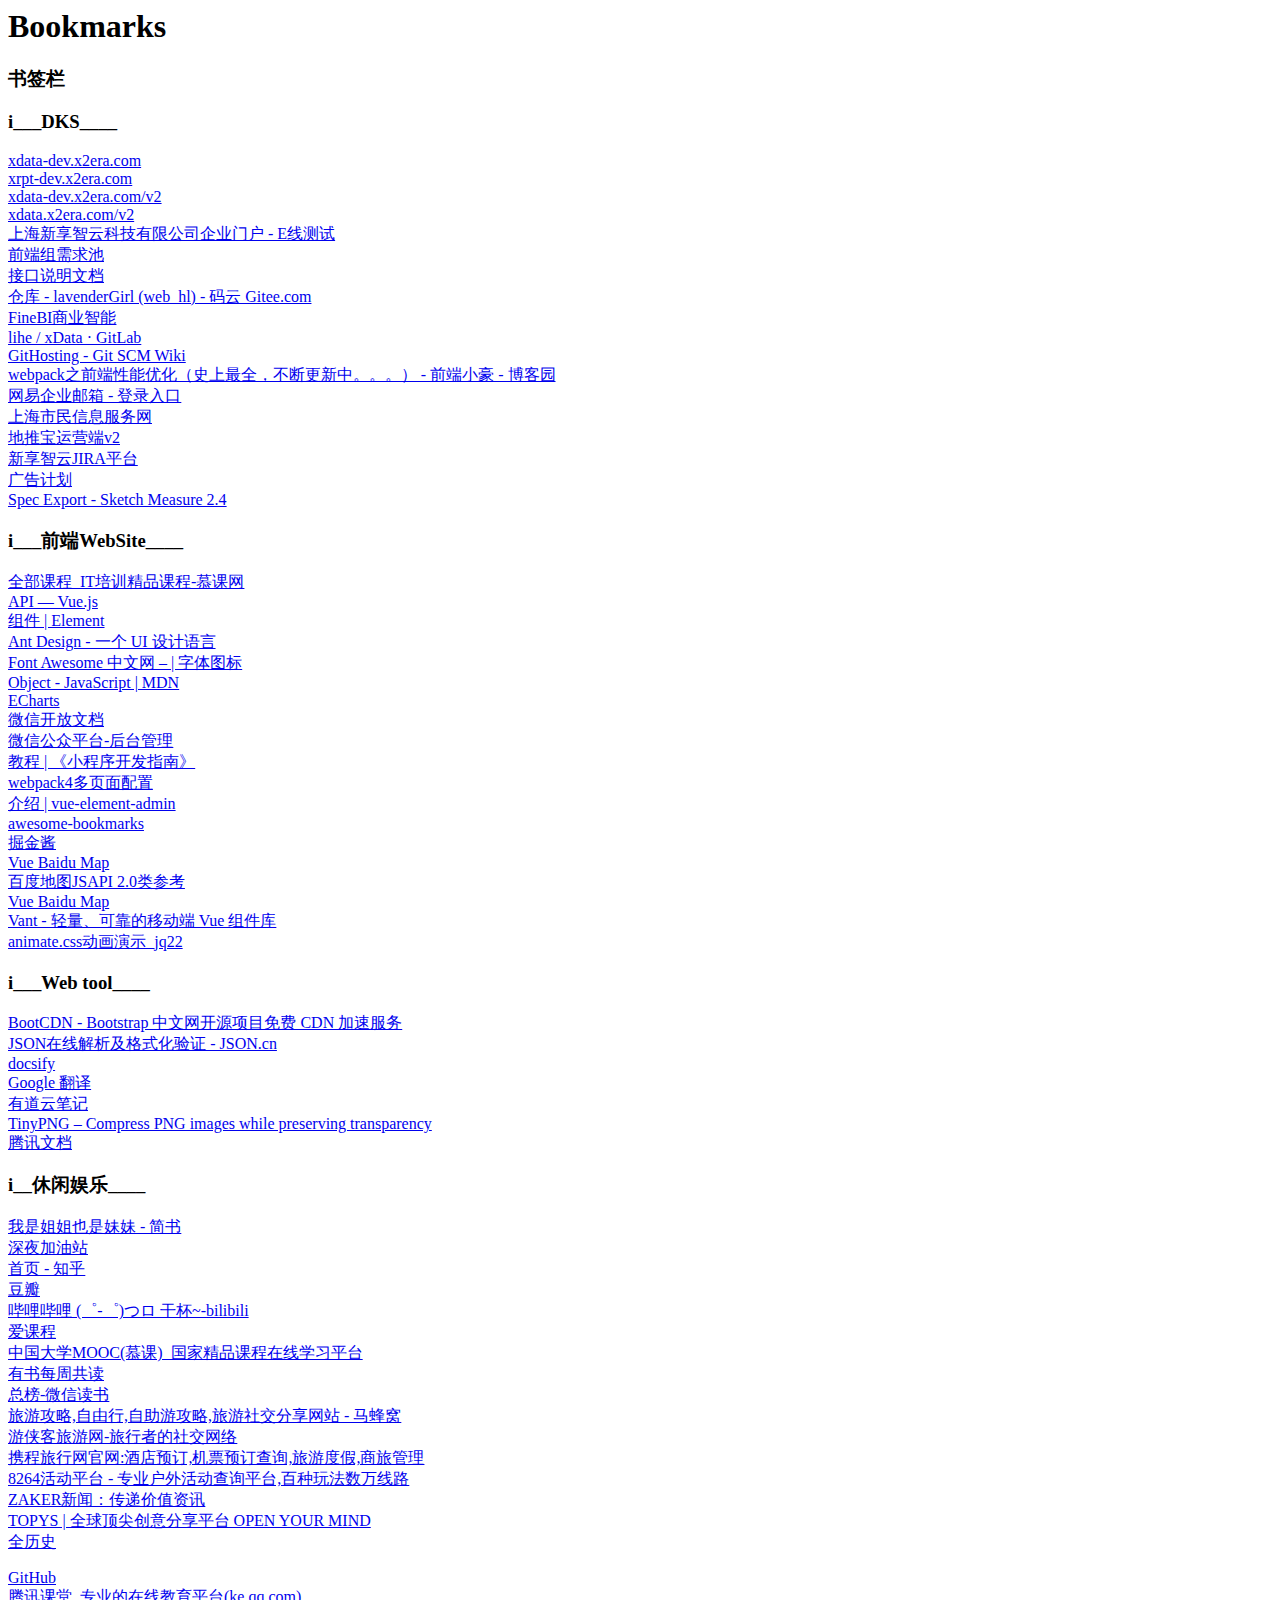
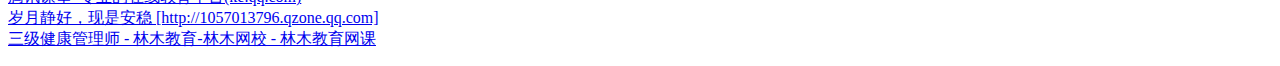
<file: A____我是工作百宝箱。/bookmarks_2020_4_16.html>
<!DOCTYPE NETSCAPE-Bookmark-file-1>
<!-- This is an automatically generated file.
     It will be read and overwritten.
     DO NOT EDIT! -->
<META HTTP-EQUIV="Content-Type" CONTENT="text/html; charset=UTF-8">
<TITLE>Bookmarks</TITLE>
<H1>Bookmarks</H1>
<DL><p>
    <DT><H3 ADD_DATE="1573093979" LAST_MODIFIED="1586507839" PERSONAL_TOOLBAR_FOLDER="true">书签栏</H3>
    <DL><p>
        <DT><H3 ADD_DATE="1573716405" LAST_MODIFIED="1586919934">i___DKS____</H3>
        <DL><p>
            <DT><A HREF="https://xdata-dev.x2era.com/" ADD_DATE="1562664870" ICON="[data-uri]">xdata-dev.x2era.com</A>
            <DT><A HREF="https://xrpt-dev.x2era.com/" ADD_DATE="1562834089">xrpt-dev.x2era.com</A>
            <DT><A HREF="https://xdata-dev.x2era.com/v2/#/login?redirect=%2Fdashboard" ADD_DATE="1586396040" ICON="[data-uri]">xdata-dev.x2era.com/v2</A>
            <DT><A HREF="https://xdata.x2era.com/v2/#/login?redirect=%2Fdashboard" ADD_DATE="1586396015" ICON="[data-uri]">xdata.x2era.com/v2</A>
            <DT><A HREF="http://e.x2era.com/portal-web/#/home" ADD_DATE="1559128046" ICON="[data-uri]">上海新享智云科技有限公司企业门户 - E线测试</A>
            <DT><A HREF="https://docs.qq.com/sheet/DYXNnVmNZVE12VU1O?opendocxfrom=admin&id=DYXNnVmNZVE12VU1O&tab=ci73th&coord=L33%24L33%240%240%2424%240" ADD_DATE="1559128053" ICON="[data-uri]">前端组需求池</A>
            <DT><A HREF="https://docs.qq.com/sheet/DYWtoaHVTYnFaQVhl?opendocxfrom=admin&tab=BB08J2&coord=A1%24A1%240%240%240%240" ADD_DATE="1559128213" ICON="[data-uri]">接口说明文档</A>
            <DT><A HREF="https://gitee.com/web_hl/projects" ADD_DATE="1560925240" ICON="[data-uri]">仓库 - lavenderGirl (web_hl) - 码云 Gitee.com</A>
            <DT><A HREF="http://demo.finebi.com/webroot/decision" ADD_DATE="1559629015" ICON="[data-uri]">FineBI商业智能</A>
            <DT><A HREF="https://git.x2era.com/lihe/xdata" ADD_DATE="1560906804" ICON="[data-uri]">lihe / xData · GitLab</A>
            <DT><A HREF="https://git.wiki.kernel.org/index.php/GitHosting" ADD_DATE="1561690998" ICON="[data-uri]">GitHosting - Git SCM Wiki</A>
            <DT><A HREF="https://www.cnblogs.com/ssh-007/p/7944491.html" ADD_DATE="1562307209" ICON="[data-uri]">webpack之前端性能优化（史上最全，不断更新中。。。） - 前端小豪 - 博客园</A>
            <DT><A HREF="https://qiye.163.com/login/?from=qiyehz" ADD_DATE="1563844941" ICON="[data-uri]">网易企业邮箱 - 登录入口</A>
            <DT><A HREF="https://www.962222.net/index.html?0.283251255468816" ADD_DATE="1571043311" ICON="[data-uri]">上海市民信息服务网</A>
            <DT><A HREF="https://run.mockplus.cn/UeQPQazOZEgkO5Dl/index.html?to=2137772C-2D05-43EB-9901-46E56EABA054" ADD_DATE="1571738367">地推宝运营端v2</A>
            <DT><A HREF="https://jira.x2era.com/secure/BrowseProjects.jspa?selectedCategory=all&selectedProjectType=all" ADD_DATE="1572242903" ICON="[data-uri]"> 新享智云JIRA平台</A>
            <DT><A HREF="https://run.mockplus.cn/QesLuapwWBDqFFVr/index.html" ADD_DATE="1576652456">广告计划</A>
            <DT><A HREF="file:///Users/sensen/Documents/dks-%E8%AE%BE%E8%AE%A1%E7%A8%BF/%E5%B9%BF%E5%91%8A%E8%AE%A1%E5%88%92%202/index.html#artboard24" ADD_DATE="1582011691">Spec Export - Sketch Measure 2.4</A>
        </DL><p>
        <DT><H3 ADD_DATE="1573716405" LAST_MODIFIED="1586919867">i___前端WebSite____</H3>
        <DL><p>
            <DT><A HREF="http://www.imooc.com/course/list?is_easy=4" ADD_DATE="1586919736" ICON="[data-uri]">全部课程_IT培训精品课程-慕课网</A>
            <DT><A HREF="https://cn.vuejs.org/v2/api/" ADD_DATE="1559618305" ICON="[data-uri]">API — Vue.js</A>
            <DT><A HREF="https://element.eleme.cn/2.4/#/zh-CN/component/pagination" ADD_DATE="1561530302" ICON="[data-uri]">组件 | Element</A>
            <DT><A HREF="https://ant.design/index-cn" ADD_DATE="1559526561" ICON="[data-uri]">Ant Design - 一个 UI 设计语言</A>
            <DT><A HREF="http://www.fontawesome.com.cn/" ADD_DATE="1559617558">Font Awesome 中文网 – | 字体图标</A>
            <DT><A HREF="https://developer.mozilla.org/zh-CN/docs/Web/JavaScript/Reference/Global_Objects/Object" ADD_DATE="1564559808" ICON="[data-uri]">Object - JavaScript | MDN</A>
            <DT><A HREF="https://echarts.baidu.com/" ADD_DATE="1559183129" ICON="[data-uri]">ECharts</A>
            <DT><A HREF="https://developers.weixin.qq.com/miniprogram/dev/framework/" ADD_DATE="1565233771" ICON="[data-uri]">微信开放文档</A>
            <DT><A HREF="https://mp.weixin.qq.com/" ADD_DATE="1566208369" ICON="[data-uri]">微信公众平台-后台管理</A>
            <DT><A HREF="https://developers.weixin.qq.com/ebook?action=get_post_info&docid=00080e799303986b0086e605f5680a" ADD_DATE="1566783857" ICON="[data-uri]">教程 | 《小程序开发指南》</A>
            <DT><A HREF="https://github.com/lhy2813419591/webpackTemplate" ADD_DATE="1565233843" ICON="[data-uri]">webpack4多页面配置</A>
            <DT><A HREF="https://panjiachen.github.io/vue-element-admin-site/zh/guide/#%E5%8A%9F%E8%83%BD" ADD_DATE="1566965679" ICON="[data-uri]">介绍 | vue-element-admin</A>
            <DT><A HREF="https://panjiachen.github.io/awesome-bookmarks/" ADD_DATE="1571818170" ICON="[data-uri]">awesome-bookmarks</A>
            <DT><A HREF="https://e.xitu.io/" ADD_DATE="1571705789" ICON="[data-uri]">掘金酱</A>
            <DT><A HREF="https://dafrok.github.io/vue-baidu-map/#/zh/start/installation" ADD_DATE="1574994189" ICON="[data-uri]">Vue Baidu Map</A>
            <DT><A HREF="http://lbsyun.baidu.com/cms/jsapi/reference/jsapi_reference.html" ADD_DATE="1574999018">百度地图JSAPI 2.0类参考</A>
            <DT><A HREF="https://dafrok.github.io/vue-baidu-map/#/zh/overlay/point-collection" ADD_DATE="1575008843" ICON="[data-uri]">Vue Baidu Map</A>
            <DT><A HREF="https://youzan.github.io/vant/?source=vuejsorg#/zh-CN/uploader" ADD_DATE="1570515409" ICON="[data-uri]">Vant - 轻量、可靠的移动端 Vue 组件库</A>
            <DT><A HREF="http://www.jq22.com/demo/Animate201707101048/" ADD_DATE="1586507839" ICON="[data-uri]">animate.css动画演示_jq22</A>
        </DL><p>
        <DT><H3 ADD_DATE="1573716405" LAST_MODIFIED="0">i___Web tool____</H3>
        <DL><p>
            <DT><A HREF="https://www.bootcdn.cn/all/" ADD_DATE="1562310002" ICON="[data-uri]">BootCDN - Bootstrap 中文网开源项目免费 CDN 加速服务</A>
            <DT><A HREF="https://www.json.cn/" ADD_DATE="1559289300" ICON="[data-uri]">JSON在线解析及格式化验证 - JSON.cn</A>
            <DT><A HREF="https://docsify.js.org/#/zh-cn/" ADD_DATE="1560993467" ICON="[data-uri]">docsify</A>
            <DT><A HREF="https://translate.google.cn/?tl=ja" ADD_DATE="1559811333" ICON="[data-uri]">Google 翻译</A>
            <DT><A HREF="https://note.youdao.com/signIn/index.html?&callback=https%3A%2F%2Fnote.youdao.com%2Fweb%2F&from=web" ADD_DATE="1561429506" ICON="[data-uri]">有道云笔记</A>
            <DT><A HREF="https://tinypng.com/" ADD_DATE="1567148662" ICON="[data-uri]">TinyPNG – Compress PNG images while preserving transparency</A>
            <DT><A HREF="https://docs.qq.com/desktop/?_from=1" ADD_DATE="1569298449" ICON="[data-uri]">腾讯文档</A>
        </DL><p>
        <DT><H3 ADD_DATE="1573716405" LAST_MODIFIED="1586919821">i__休闲娱乐____</H3>
        <DL><p>
            <DT><A HREF="https://www.jianshu.com/u/8fc85165da02" ADD_DATE="1563860506" ICON="[data-uri]">我是姐姐也是妹妹 - 简书</A>
            <DT><A HREF="https://lavendergirl.github.io/docsify/#/" ADD_DATE="1571984807">深夜加油站</A>
            <DT><A HREF="https://www.zhihu.com/" ADD_DATE="1564644520" ICON="[data-uri]">首页 - 知乎</A>
            <DT><A HREF="https://www.douban.com/" ADD_DATE="1565660766" ICON="[data-uri]">豆瓣</A>
            <DT><A HREF="https://www.bilibili.com/" ADD_DATE="1565169240" ICON="[data-uri]">哔哩哔哩 (゜-゜)つロ 干杯~-bilibili</A>
            <DT><A HREF="http://www.icourses.cn/home/" ADD_DATE="1586919794" ICON="[data-uri]">爱课程</A>
            <DT><A HREF="https://www.icourse163.org/" ADD_DATE="1586919802" ICON="[data-uri]">中国大学MOOC(慕课)_国家精品课程在线学习平台</A>
            <DT><A HREF="http://www.youshu.cc/weekread" ADD_DATE="1565660778" ICON="[data-uri]">有书每周共读</A>
            <DT><A HREF="https://weread.qq.com/web/category" ADD_DATE="1577265072" ICON="[data-uri]">总榜-微信读书</A>
            <DT><A HREF="http://www.mafengwo.cn/" ADD_DATE="1565660787" ICON="[data-uri]">旅游攻略,自由行,自助游攻略,旅游社交分享网站 - 马蜂窝</A>
            <DT><A HREF="http://www.youxiake.com/?source=baidu" ADD_DATE="1569545763" ICON="[data-uri]">游侠客旅游网-旅行者的社交网络</A>
            <DT><A HREF="https://www.ctrip.com/?sid=155952&allianceid=4897&ouid=index" ADD_DATE="1573780901" ICON="[data-uri]">携程旅行网官网:酒店预订,机票预订查询,旅游度假,商旅管理</A>
            <DT><A HREF="http://hd.8264.com/?from=bbstop" ADD_DATE="1565660825" ICON="[data-uri]">8264活动平台 - 专业户外活动查询平台,百种玩法数万线路</A>
            <DT><A HREF="http://www.myzaker.com/" ADD_DATE="1571639853" ICON="[data-uri]">ZAKER新闻：传递价值资讯</A>
            <DT><A HREF="https://www.topys.cn/" ADD_DATE="1565660733" ICON="[data-uri]">TOPYS | 全球顶尖创意分享平台 OPEN YOUR MIND</A>
            <DT><A HREF="https://www.allhistory.com/" ADD_DATE="1576564972" ICON="[data-uri]">全历史</A>
        </DL><p>
        <DT><A HREF="https://github.com/" ADD_DATE="1559281965" ICON="[data-uri]">GitHub</A>
        <DT><A HREF="https://ke.qq.com/" ADD_DATE="1573960998" ICON="[data-uri]">腾讯课堂_专业的在线教育平台(ke.qq.com)</A>
        <DT><A HREF="https://user.qzone.qq.com/1057013796" ADD_DATE="1575942156" ICON="[data-uri]">岁月静好，现是安稳 [http://1057013796.qzone.qq.com]</A>
        <DT><A HREF="http://wx.linmujiaoyu.com/course/27" ADD_DATE="1586412932" ICON="[data-uri]">三级健康管理师 - 林木教育-林木网校 - 林木教育网课</A>
    </DL><p>
</DL><p>
</file>
